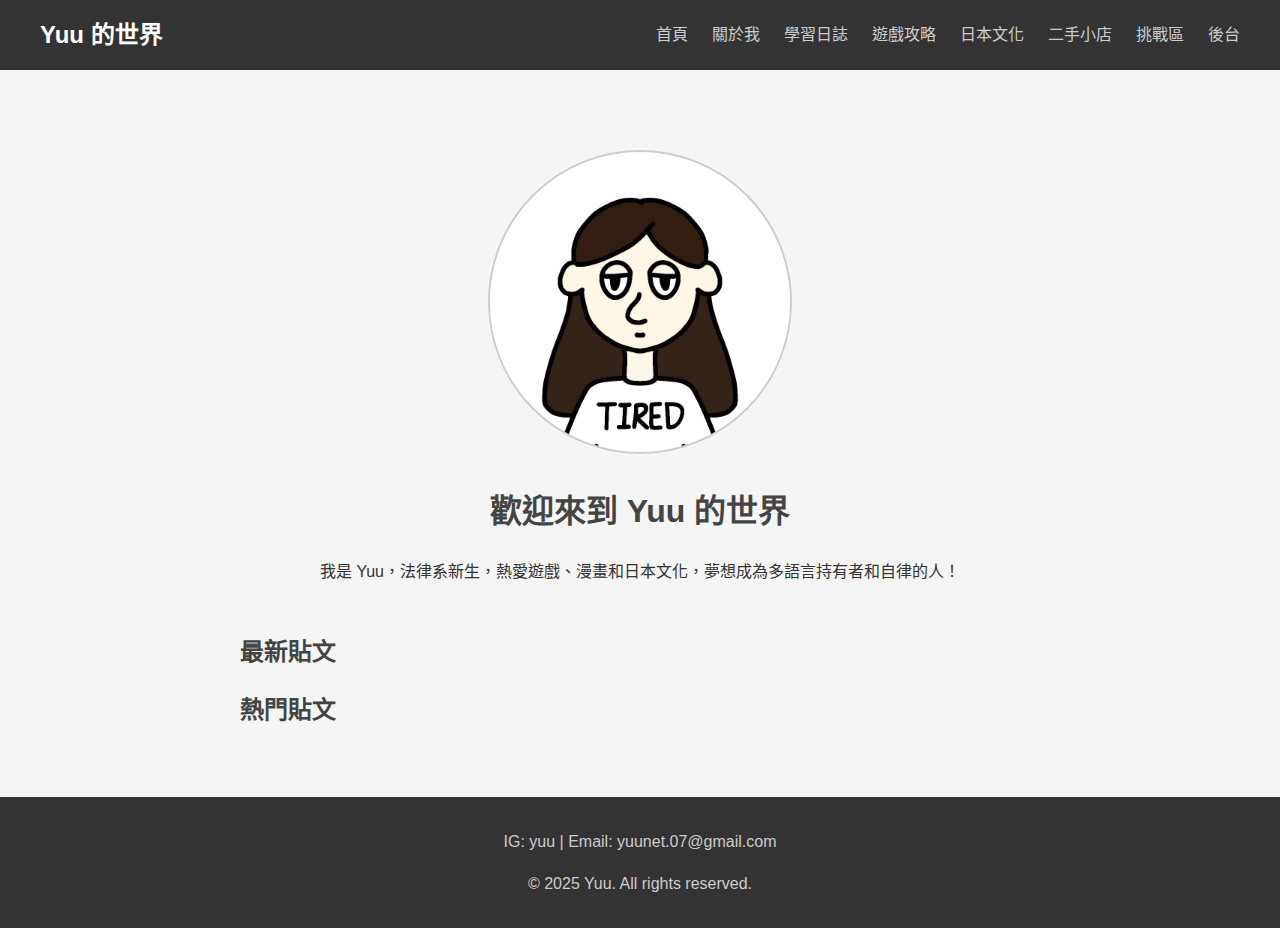
<file: index.html>
<!DOCTYPE html>
<html lang="zh-TW">
<head>
    <meta charset="UTF-8">
    <meta name="viewport" content="width=device-width, initial-scale=1.0">
    <link rel="stylesheet" href="style.css">
</head>
<body id="首頁">
    <header>
        <nav>
            <div class="logo">Yuu 的世界</div>
            <div class="hamburger">
                <span></span>
                <span></span>
                <span></span>
            </div>
            <ul>
                <li><a href="index.html">首頁</a></li>
                <li><a href="about.html">關於我</a></li>
                <li><a href="blog.html">學習日誌</a></li>
                <li><a href="games.html">遊戲攻略</a></li>
                <li><a href="japan.html">日本文化</a></li>
                <li><a href="shop.html">二手小店</a></li>
                <li><a href="challenges.html">挑戰區</a></li>
                <li class="dropdown">
                    <a href="admin.html">後台</a>
                    <div class="dropdown-content">
                        <a href="admin.html#post-section">後台投稿</a>
                        <a href="admin.html#manage-section">文章管理</a>
                        <a href="admin.html#shop-manage-section">商店管理</a>
                        <a href="admin.html#challenge-manage-section">挑戰管理</a>
                        <a href="admin.html#fan-submission-manage-section">粉絲投稿管理</a>
                        <a href="fan-submission.html" class="active">粉絲投稿</a>
                    </div>
                </li>
            </ul>
        </nav>
    </header>

    <main>
        <section id="home">
            <div class="profile">
                <img src="./圖片/頭像.jpg" alt="Yuu 的頭像" class="profile-img">
                <h1>歡迎來到 Yuu 的世界</h1>
                <p>我是 Yuu，法律系新生，熱愛遊戲、漫畫和日本文化，夢想成為多語言持有者和自律的人！</p>
            </div>
        </section>
            <section>
                 <h2>最新貼文</h2>
                <div id="latest-posts"></div>
            </section>
               <section>
                <h2>熱門貼文</h2>
                <div id="popular-posts"></div>
            </section>
     
    </main>

    <footer>
        <div class="contact">
            <p>IG: <a href="https://instagram.com/yuu">yuu</a> | Email: <a href="mailto:yuunet.07@gmail.com">yuunet.07@gmail.com</a></p>
        </div>
        <p>© 2025 Yuu. All rights reserved.</p>
    </footer>

    <script src="script.js"></script>
</body>
</html>
</file>
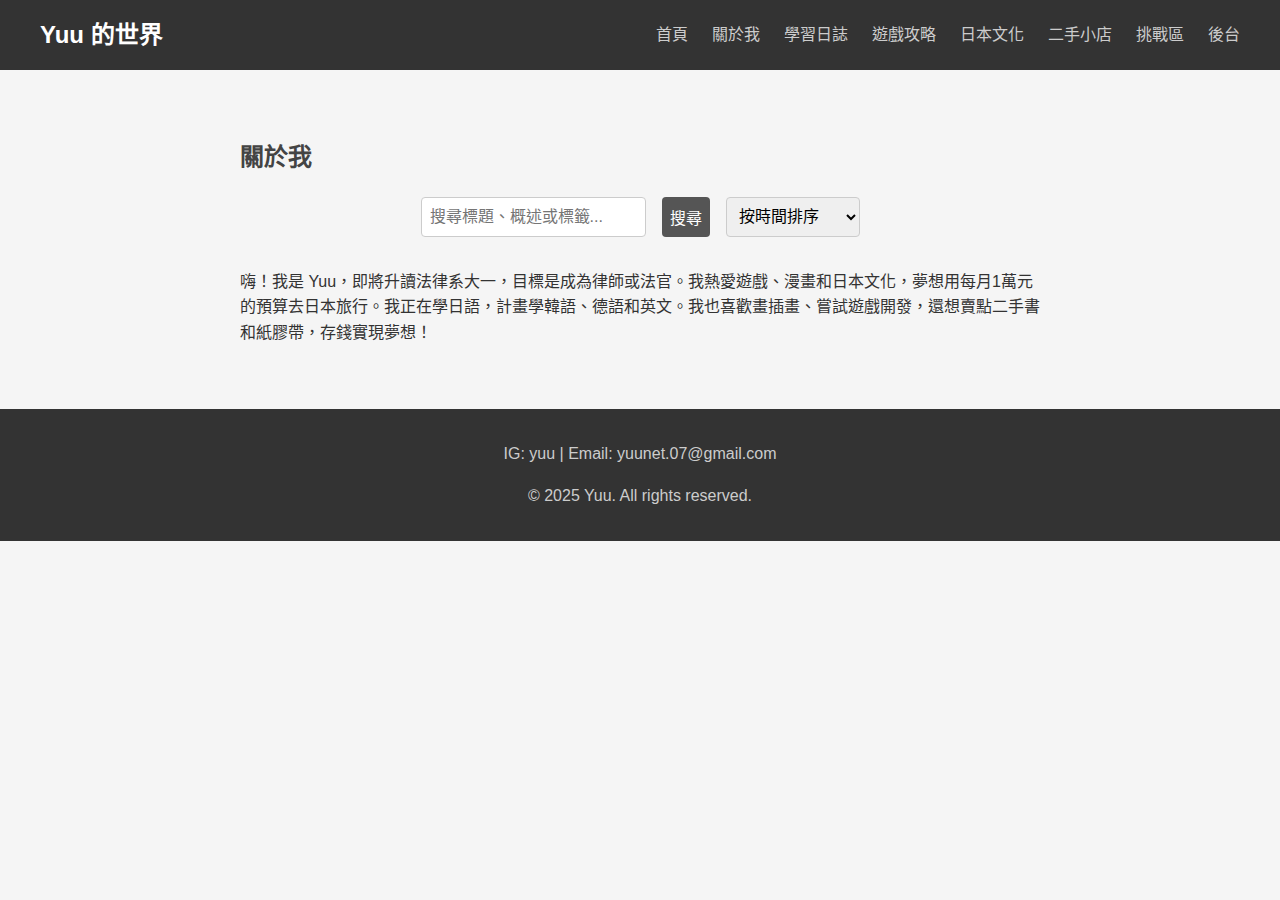
<file: about.html>
<!DOCTYPE html>
<html lang="zh-TW">
<head>
    <meta charset="UTF-8">
    <meta name="viewport" content="width=device-width, initial-scale=1.0">
    <title>關於我 - Yuu</title>
    <link rel="stylesheet" href="style.css">
</head>
<body>
    <header>
        <nav>
            <div class="logo">Yuu 的世界</div>
            <div class="hamburger">
                <span></span>
                <span></span>
                <span></span>
            </div>
            <ul>
                <li><a href="index.html">首頁</a></li>
                <li><a href="about.html">關於我</a></li>
                <li><a href="blog.html">學習日誌</a></li>
                <li><a href="games.html">遊戲攻略</a></li>
                <li><a href="japan.html">日本文化</a></li>
                <li><a href="shop.html">二手小店</a></li>
                <li><a href="challenges.html">挑戰區</a></li>
                <li class="dropdown">
                    <a href="admin.html">後台</a>
                    <div class="dropdown-content">
                        <a href="admin.html#post-section">後台投稿</a>
                        <a href="admin.html#manage-section">文章管理</a>
                        <a href="admin.html#shop-manage-section">商店管理</a>
                        <a href="admin.html#challenge-manage-section">挑戰管理</a>
                        <a href="admin.html#fan-submission-manage-section">粉絲投稿管理</a>
                        <a href="fan-submission.html" class="active">粉絲投稿</a>
                    </div>
                </li>
            </ul>
        </nav>
    </header>

    <main>
        <section id="about">
            <h2>關於我</h2>
            <div class="search-bar">
                <input type="text" id="search-input" placeholder="搜尋標題、概述或標籤...">
                <button id="search-button">搜尋</button>
                <select id="sort-method">
                    <option value="date">按時間排序</option>
                    <option value="views">按點閱率排序</option>
                </select>
            </div>
            <div id="tags"></div>
            <div id="posts"></div>
            <p>嗨！我是 Yuu，即將升讀法律系大一，目標是成為律師或法官。我熱愛遊戲、漫畫和日本文化，夢想用每月1萬元的預算去日本旅行。我正在學日語，計畫學韓語、德語和英文。我也喜歡畫插畫、嘗試遊戲開發，還想賣點二手書和紙膠帶，存錢實現夢想！</p>
        </section>
    </main>

    <footer>
        <div class="contact">
            <p>IG: <a href="https://instagram.com/yuu">yuu</a> | Email: <a href="mailto:yuunet.07@gmail.com">yuunet.07@gmail.com</a></p>
        </div>
        <p>© 2025 Yuu. All rights reserved.</p>
    </footer>

    <script src="script.js"></script>
</body>
</html>
</file>
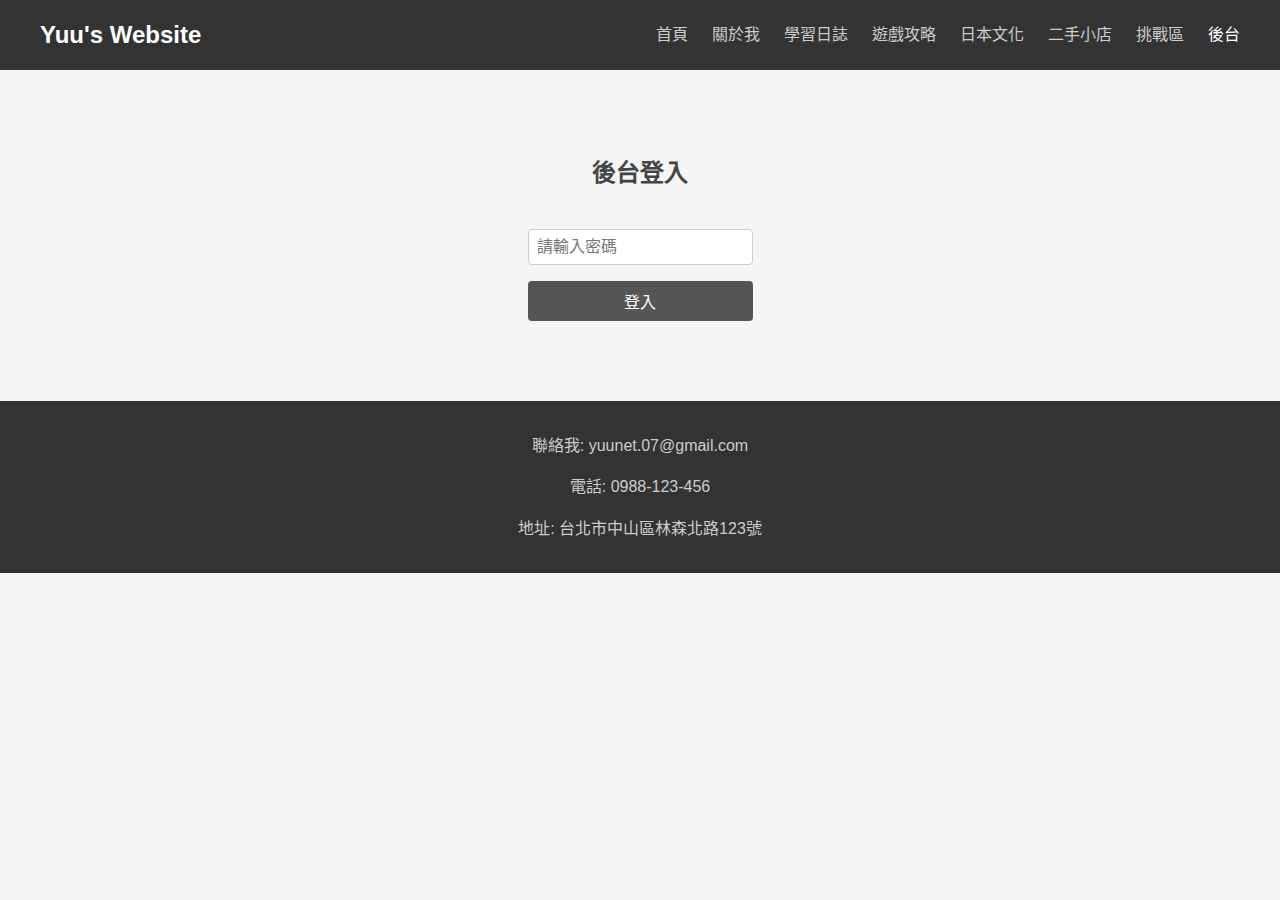
<file: admin.html>
<!DOCTYPE html>
<html lang="zh-TW">
<head>
    <meta charset="UTF-8">
    <meta name="viewport" content="width=device-width, initial-scale=1.0">
    <title>後台管理 - Yuu 的個人網站</title>
    <link rel="stylesheet" href="style.css">
</head>
<body>
    <header>
        <nav>
            <div class="logo">Yuu's Website</div>
            <div class="hamburger">
                <span></span>
                <span></span>
                <span></span>
            </div>
            <ul>
                <li><a href="index.html">首頁</a></li>
                <li><a href="about.html">關於我</a></li>
                <li><a href="blog.html">學習日誌</a></li>
                <li><a href="games.html">遊戲攻略</a></li>
                <li><a href="japan.html">日本文化</a></li>
                <li><a href="shop.html">二手小店</a></li>
                <li><a href="challenges.html">挑戰區</a></li>
                <li class="dropdown">
                    <a href="admin.html" class="active">後台</a>
                    <div class="dropdown-content">
                        <a href="admin.html#post-section">後台投稿</a>
                        <a href="admin.html#manage-section">文章管理</a>
                        <a href="admin.html#shop-manage-section">商店管理</a>
                        <a href="admin.html#challenge-manage-section">挑戰管理</a>
                        <a href="admin.html#fan-submission-manage-section">粉絲投稿管理</a>
                        <a href="fan-submission.html">粉絲投稿</a>
                    </div>
                </li>
            </ul>
        </nav>
    </header>
    <main id="admin">
        <section id="login" class="login center-form">
            <h2>後台登入</h2>
            <form onsubmit="login(event)">
                <input type="password" id="password" placeholder="請輸入密碼" required>
                <button type="submit">登入</button>
            </form>
        </section>
        <section id="post-section" class="hidden">
            <h2>後台投稿</h2>
            <form id="post-form" class="center-form">
                <select id="post-category" required>
                    <option value="blog">學習日誌</option>
                    <option value="games">遊戲攻略</option>
                    <option value="japan">日本文化</option>
                </select>
                <input type="text" id="post-tags" placeholder="標籤 (用逗號分隔)" required>
                <input type="text" id="post-title" placeholder="標題" required>
                <textarea id="post-summary" placeholder="摘要" required></textarea>
                <textarea id="post-content" placeholder="內容" required></textarea>
                <input type="file" id="post-image" accept="image/*">
                <input type="file" id="post-audio" accept="audio/*">
                <input type="datetime-local" id="schedule-date" placeholder="排程發文時間">
                <button type="submit">發佈</button>
            </form>
        </section>
        <section id="manage-section" class="hidden">
            <h2>文章管理</h2>
            <div id="admin-posts"></div>
        </section>
        <section id="shop-manage-section" class="hidden">
            <h2>商店管理</h2>
            <form id="product-form" class="center-form">
                <input type="text" id="product-name" placeholder="商品名稱" required>
                <input type="number" id="product-price" placeholder="價格" required>
                <input type="number" id="product-discount" placeholder="折扣 (0-1, 例如 0.8 表示 8 折)">
                <input type="file" id="product-image" accept="image/*">
                <button type="submit">新增商品</button>
            </form>
            <div id="products-manage"></div>
        </section>
        <section id="challenge-manage-section" class="hidden">
            <h2>挑戰管理</h2>
            <form id="challenge-form" class="center-form">
                <input type="text" id="challenge-title" placeholder="挑戰名稱" required>
                <textarea id="challenge-description" placeholder="挑戰描述" required></textarea>
                <input type="text" id="challenge-rules" placeholder="規則 (用逗號分隔)" required>
                <input type="text" id="challenge-tags" placeholder="標籤 (用逗號分隔)" required>
                <input type="number" id="challenge-total-days" placeholder="總天數 (例如 50)" required>
                <input type="file" id="challenge-image" accept="image/*">
                <input type="file" id="challenge-audio" accept="audio/*">
                <button type="submit">新增挑戰</button>
            </form>
            <div id="challenges-manage"></div>
        </section>
        <section id="fan-submission-manage-section" class="hidden">
            <h2>粉絲投稿管理</h2>
            <div id="fan-submissions"></div>
        </section>
    </main>
    <footer>
        <div class="contact">
            <p>聯絡我: <a href="mailto:yuunet.07@gmail.com">yuunet.07@gmail.com</a></p>
            <p>電話: 0988-123-456</p>
            <p>地址: 台北市中山區林森北路123號</p>
        </div>
    </footer>
    <script src="script.js"></script>
</body>
</html>
</file>
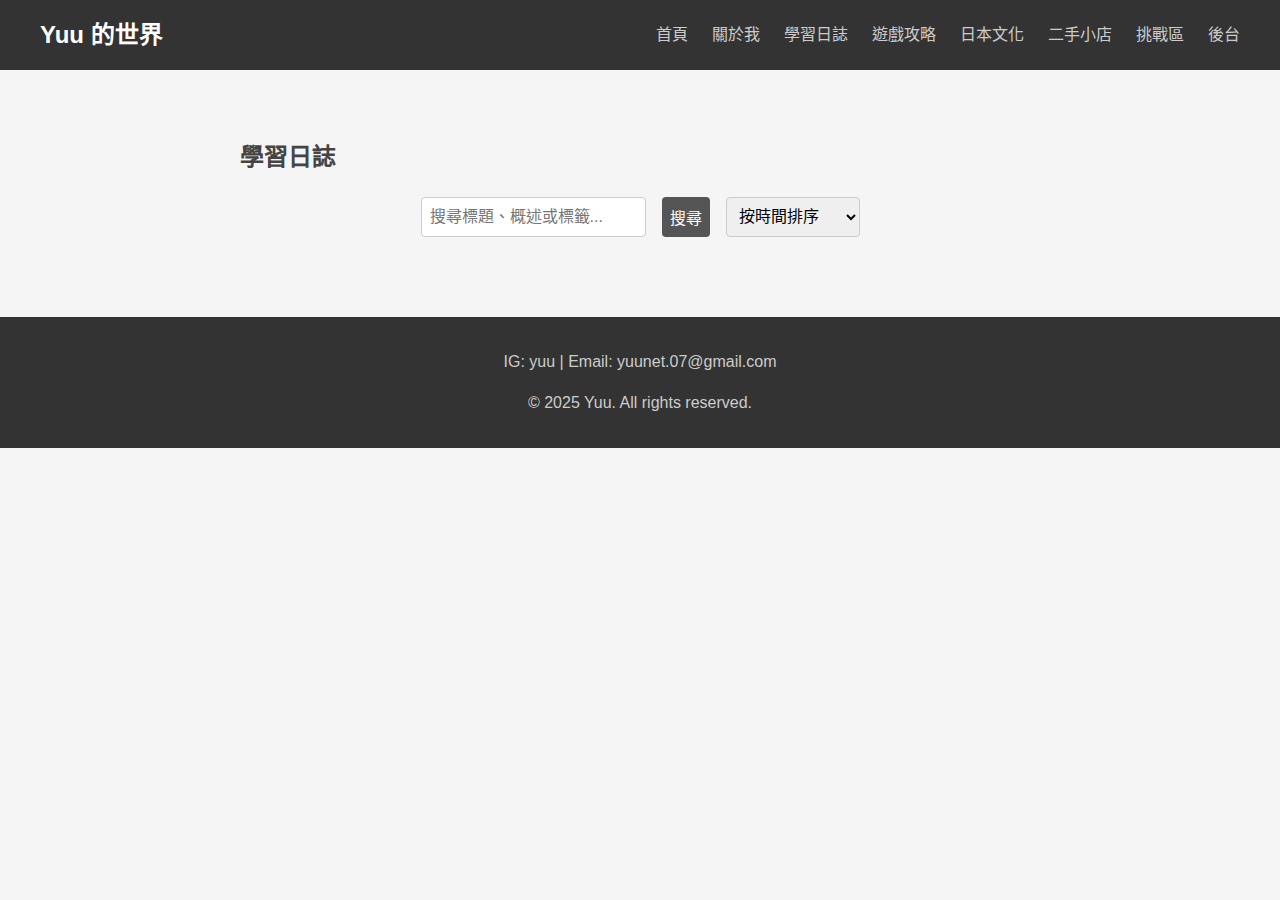
<file: blog.html>
<!DOCTYPE html>
<html lang="zh-TW">
<head>
    <meta charset="UTF-8">
    <meta name="viewport" content="width=device-width, initial-scale=1.0">
    <title>學習日誌 - Yuu</title>
    <link rel="stylesheet" href="style.css">
</head>
<body id="學習日誌">
    <header>
        <nav>
            <div class="logo">Yuu 的世界</div>
            <div class="hamburger">
                <span></span>
                <span></span>
                <span></span>
            </div>
            <ul>
                <li><a href="index.html">首頁</a></li>
                <li><a href="about.html">關於我</a></li>
                <li><a href="blog.html">學習日誌</a></li>
                <li><a href="games.html">遊戲攻略</a></li>
                <li><a href="japan.html">日本文化</a></li>
                <li><a href="shop.html">二手小店</a></li>
                <li><a href="challenges.html">挑戰區</a></li>
                <li class="dropdown">
                    <a href="admin.html">後台</a>
                    <div class="dropdown-content">
                        <a href="admin.html#post-section">後台投稿</a>
                        <a href="admin.html#manage-section">文章管理</a>
                        <a href="admin.html#shop-manage-section">商店管理</a>
                        <a href="admin.html#challenge-manage-section">挑戰管理</a>
                        <a href="admin.html#fan-submission-manage-section">粉絲投稿管理</a>
                        <a href="fan-submission.html" class="active">粉絲投稿</a>
                    </div>
                </li>
            </ul>
        </nav>
    </header>

    <main>
        <section id="blog">
            <h2>學習日誌</h2>
            <div class="search-bar" id="posts-filter">
                 <input type="text" id="search" placeholder="搜尋標題、概述或標籤...">
                 <button id="search-button">搜尋</button>
                 <select id="sort-method">
                     <option value="date">按時間排序</option>
                     <option value="views">按點閱率排序</option>
                 </select>
            </div>
            <div id="tags"></div>
            <div id="posts"></div>
        </section>
    </main>

    <footer>
        <div class="contact">
            <p>IG: <a href="https://instagram.com/yuu">yuu</a> | Email: <a href="mailto:yuunet.07@gmail.com">yuunet.07@gmail.com</a></p>
        </div>
        <p>© 2025 Yuu. All rights reserved.</p>
    </footer>

    <script src="script.js"></script>
</body>
</html>
</file>
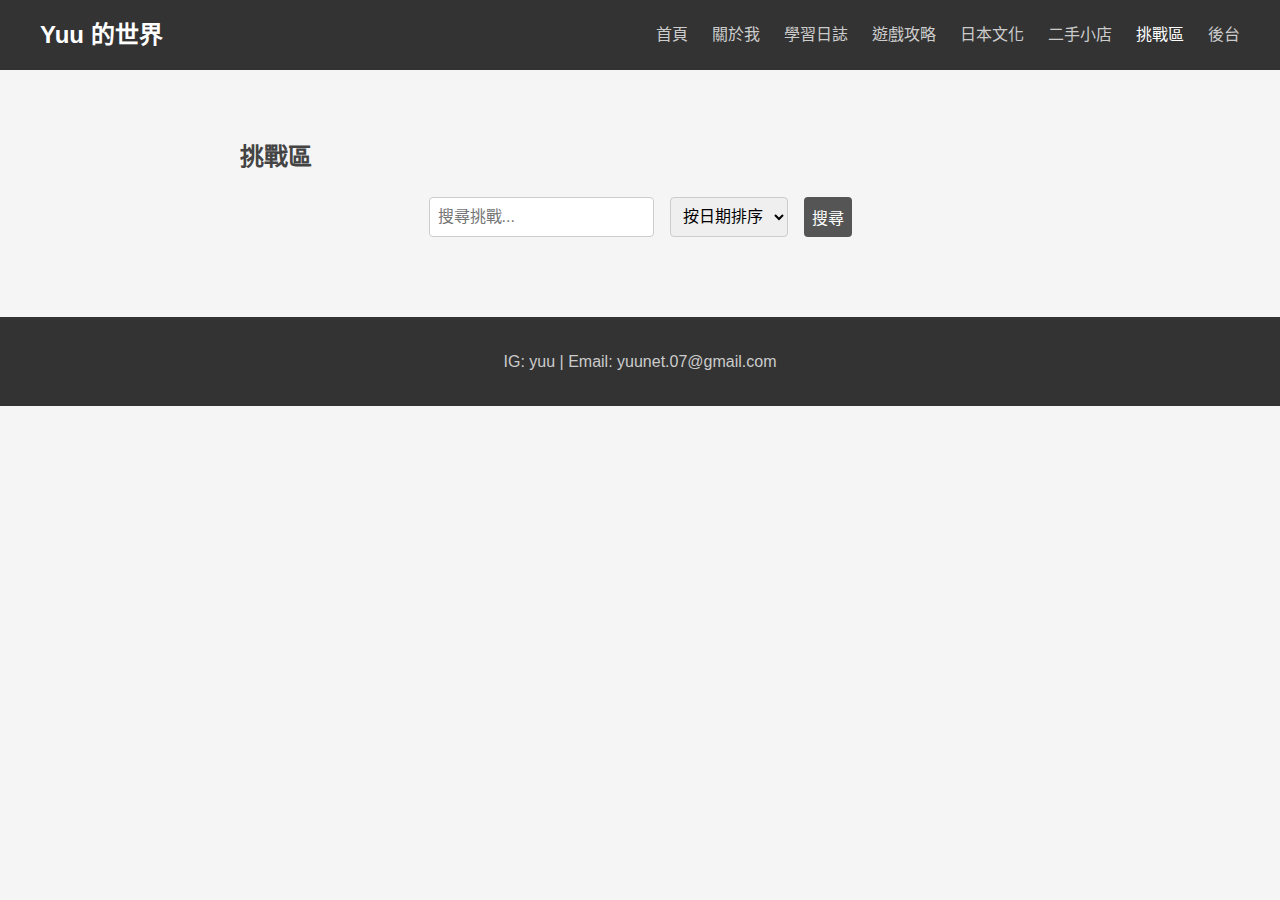
<file: challenges.html>
<!DOCTYPE html>
<html lang="zh-TW">
<head>
    <meta charset="UTF-8">
    <meta name="viewport" content="width=device-width, initial-scale=1.0">
    <title>挑戰區 - Yuu 的個人網站</title>
    <link rel="stylesheet" href="style.css">
</head>
<body>
    <header>
        <nav>
            <div class="logo">Yuu 的世界</div>
            <div class="hamburger">
                <span></span>
                <span></span>
                <span></span>
            </div>
            <ul>
                <li><a href="index.html">首頁</a></li>
                <li><a href="about.html">關於我</a></li>
                <li><a href="blog.html">學習日誌</a></li>
                <li><a href="games.html">遊戲攻略</a></li>
                <li><a href="japan.html">日本文化</a></li>
                <li><a href="shop.html">二手小店</a></li>
                <li><a href="challenges.html" class="active">挑戰區</a></li>
                <li class="dropdown">
                    <a href="admin.html">後台</a>
                    <div class="dropdown-content">
                        <a href="admin.html#post-section">後台投稿</a>
                        <a href="admin.html#manage-section">文章管理</a>
                        <a href="admin.html#shop-manage-section">商店管理</a>
                        <a href="fan-submission.html">粉絲投稿</a>
                    </div>
                </li>
            </ul>
        </nav>
    </header>
    <main>
        <h2>挑戰區</h2>
        <div class="search-bar">
            <input type="text" id="search-input" placeholder="搜尋挑戰...">
            <select id="sort-method">
                <option value="date">按日期排序</option>
                <option value="progress">按進度排序</option>
            </select>
            <button id="search-button">搜尋</button>
        </div>
        <div id="tags"></div>
        <div id="challenges"></div>
    </main>
    <footer>
        <div class="contact">
            <p>IG: <a href="https://instagram.com/yuu">yuu</a> | Email: <a href="mailto:yuunet.07@gmail.com">yuunet.07@gmail.com</a></p>
        </div>
    </footer>
    <script src="script.js"></script>
</body>
</html>
</file>
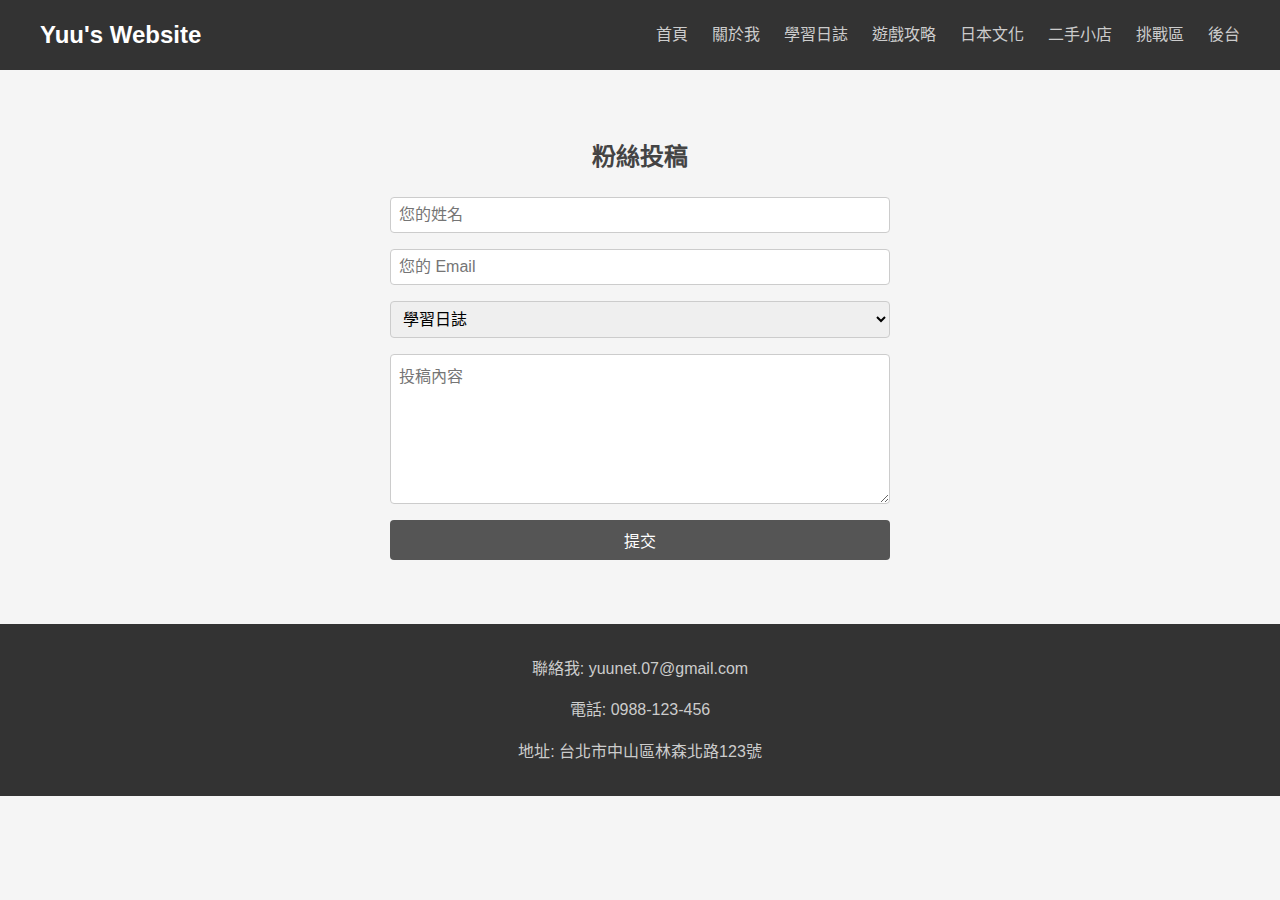
<file: fan-submission.html>
<!DOCTYPE html>
<html lang="zh-TW">
<head>
    <meta charset="UTF-8">
    <meta name="viewport" content="width=device-width, initial-scale=1.0">
    <title>粉絲投稿 - Yuu 的個人網站</title>
    <link rel="stylesheet" href="style.css">
</head>
<body>
    <header>
        <nav>
            <div class="logo">Yuu's Website</div>
            <div class="hamburger">
                <span></span>
                <span></span>
                <span></span>
            </div>
            <ul>
                <li><a href="index.html">首頁</a></li>
                <li><a href="about.html">關於我</a></li>
                <li><a href="blog.html">學習日誌</a></li>
                <li><a href="games.html">遊戲攻略</a></li>
                <li><a href="japan.html">日本文化</a></li>
                <li><a href="shop.html">二手小店</a></li>
                <li><a href="challenges.html">挑戰區</a></li>
                <li class="dropdown">
                    <a href="admin.html">後台</a>
                    <div class="dropdown-content">
                        <a href="admin.html#post-section">後台投稿</a>
                        <a href="admin.html#manage-section">文章管理</a>
                        <a href="admin.html#shop-manage-section">商店管理</a>
                        <a href="admin.html#challenge-manage-section">挑戰管理</a>
                        <a href="admin.html#fan-submission-manage-section">粉絲投稿管理</a>
                        <a href="fan-submission.html" class="active">粉絲投稿</a>
                    </div>
                </li>
            </ul>
        </nav>
    </header>
    <main>
        <h2 class="fan-submission-title">粉絲投稿</h2>
        <form id="fan-form" class="center-form">
            <input type="text" id="fan-name" placeholder="您的姓名" required>
            <input type="email" id="fan-email" placeholder="您的 Email" required>
            <select id="fan-category" required>
                <option value="blog">學習日誌</option>
                <option value="games">遊戲攻略</option>
                <option value="japan">日本文化</option>
                <option value="challenges">挑戰區</option>
            </select>
            <textarea id="fan-content" placeholder="投稿內容" required></textarea>
            <button type="submit">提交</button>
        </form>
    </main>
    <footer>
        <div class="contact">
            <p>聯絡我: <a href="mailto:yuunet.07@gmail.com">yuunet.07@gmail.com</a></p>
            <p>電話: 0988-123-456</p>
            <p>地址: 台北市中山區林森北路123號</p>
        </div>
    </footer>
    <script src="script.js"></script>
</body>
</html>
</file>
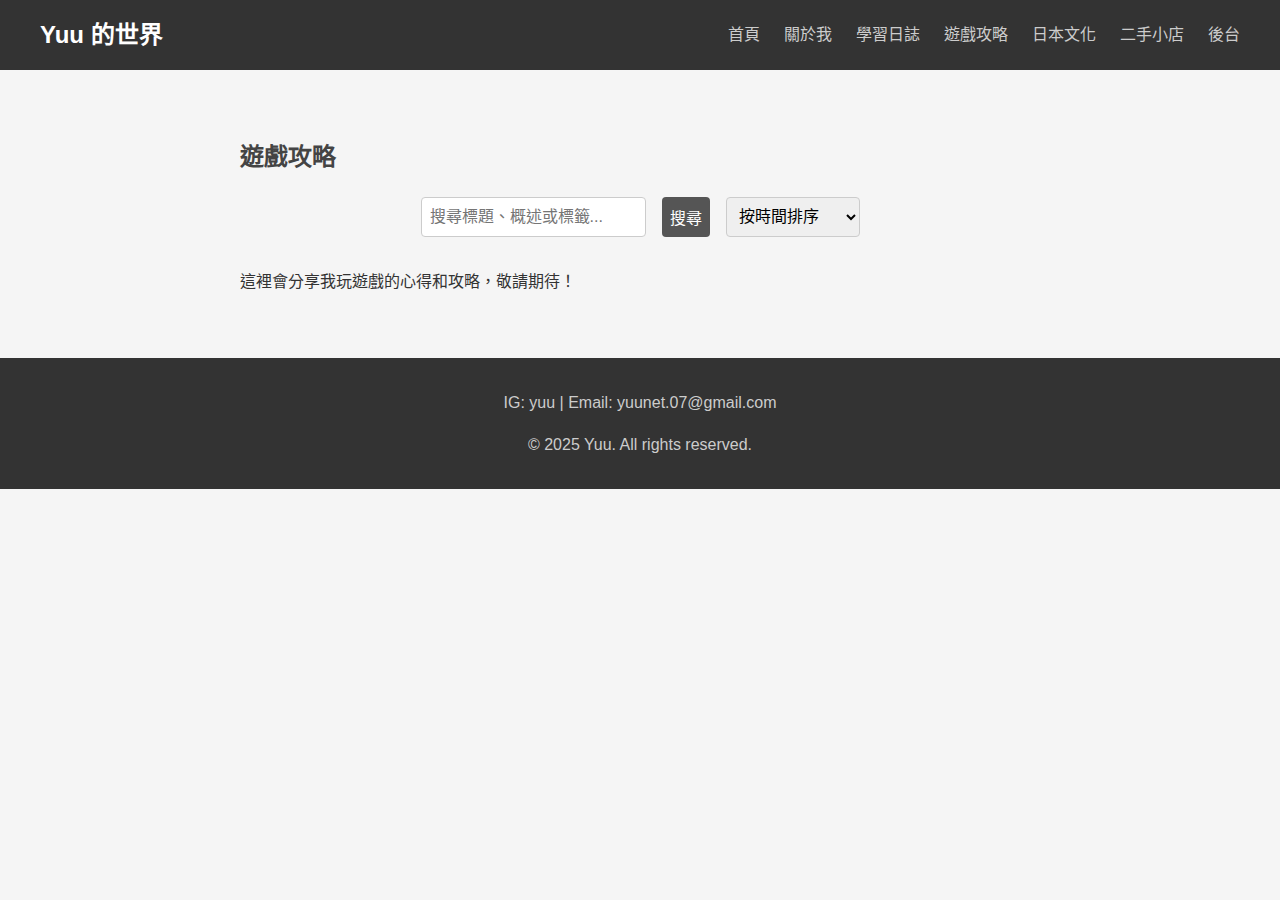
<file: games.html>
<!DOCTYPE html>
<html lang="zh-TW">
<head>
    <meta charset="UTF-8">
    <meta name="viewport" content="width=device-width, initial-scale=1.0">
    <title>遊戲攻略 - Yuu</title>
    <link rel="stylesheet" href="style.css">
</head>
<body>
    <header>
        <nav>
    <div class="logo">Yuu 的世界</div>
    <div class="hamburger">
        <span></span>
        <span></span>
        <span></span>
    </div>
    <ul>
        <li><a href="index.html">首頁</a></li>
        <li><a href="about.html">關於我</a></li>
        <li><a href="blog.html">學習日誌</a></li>
        <li><a href="games.html">遊戲攻略</a></li>
        <li><a href="japan.html">日本文化</a></li>
        <li><a href="shop.html">二手小店</a></li>
        <li class="dropdown">
            <a href="#" class="dropbtn">後台</a>
            <div class="dropdown-content">
                <a href="admin.html#post">後台投稿</a>
                <a href="admin.html#manage">文章管理</a>
                <a href="admin.html#fan">粉絲投稿</a>
            </div>
        </li>
    </ul>
</nav>
    </header>

    <main>
        <section id="games">
            <h2>遊戲攻略</h2>
            <div class="search-bar">
                 <input type="text" id="search-input" placeholder="搜尋標題、概述或標籤...">
                 <button id="search-button">搜尋</button>
                 <select id="sort-method">
                     <option value="date">按時間排序</option>
                     <option value="views">按點閱率排序</option>
                 </select>
            </div>
            <div id="tags"></div>
            <div id="posts"></div>
            <p>這裡會分享我玩遊戲的心得和攻略，敬請期待！</p>
        </section>
    </main>

    <footer>
        <div class="contact">
            <p>IG: <a href="https://instagram.com/yuu">yuu</a> | Email: <a href="mailto:yuunet.07@gmail.com">yuunet.07@gmail.com</a></p>
        </div>
        <p>© 2025 Yuu. All rights reserved.</p>
    </footer>

    <script src="script.js"></script>
</body>
</html>
</file>
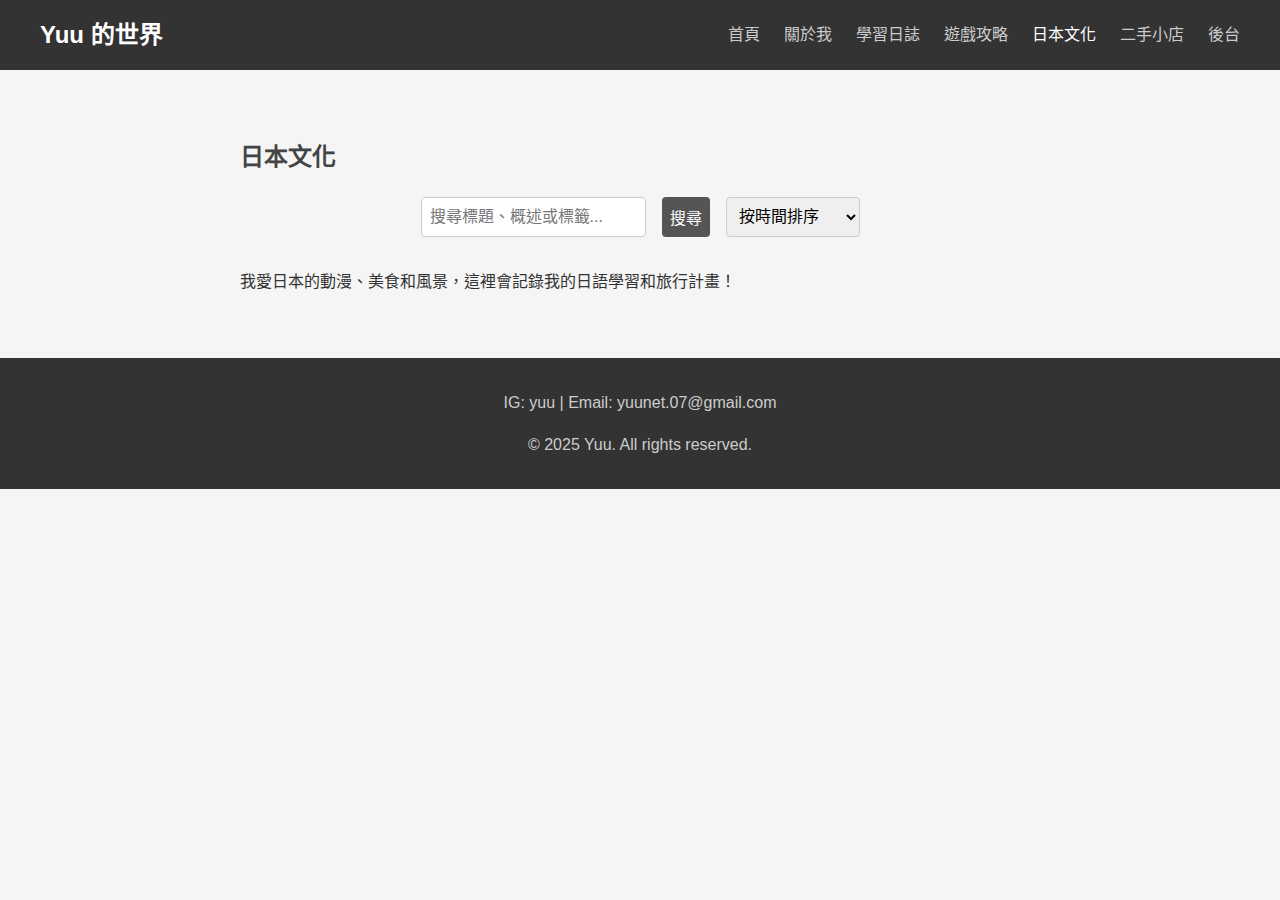
<file: japan.html>
<!DOCTYPE html>
<html lang="zh-TW">
<head>
    <meta charset="UTF-8">
    <meta name="viewport" content="width=device-width, initial-scale=1.0">
    <title>日本文化 - Yuu</title>
    <link rel="stylesheet" href="style.css">
</head>
<body>
    <header>
        <nav>
            <div class="logo">Yuu 的世界</div>
            <ul>
                <li><a href="index.html">首頁</a></li>
                <li><a href="about.html">關於我</a></li>
                <li><a href="blog.html">學習日誌</a></li>
                <li><a href="games.html">遊戲攻略</a></li>
                <li><a href="japan.html" class="active">日本文化</a></li>
                <li><a href="shop.html">二手小店</a></li>
                <li class="dropdown">
                    <a href="#" class="dropbtn">後台</a>
                    <div class="dropdown-content">
                        <a href="admin.html#post">後台投稿</a>
                        <a href="admin.html#manage">文章管理</a>
                        <a href="admin.html#fan">粉絲投稿</a>
                    </div>
                </li>
            </ul>
        </nav>
    </header>

    <main>
        <section id="japan">
            <h2>日本文化</h2>
            <div class="search-bar">
                 <input type="text" id="search-input" placeholder="搜尋標題、概述或標籤...">
                 <button id="search-button">搜尋</button>
                 <select id="sort-method">
                     <option value="date">按時間排序</option>
                     <option value="views">按點閱率排序</option>
                 </select>
            </div>
            <div id="tags"></div>
            <div id="posts"></div>
            <p>我愛日本的動漫、美食和風景，這裡會記錄我的日語學習和旅行計畫！</p>
        </section>
    </main>

    <footer>
        <div class="contact">
            <p>IG: <a href="https://instagram.com/yuu">yuu</a> | Email: <a href="mailto:yuunet.07@gmail.com">yuunet.07@gmail.com</a></p>
        </div>
        <p>© 2025 Yuu. All rights reserved.</p>
    </footer>

    <script src="script.js"></script>
</body>
</html>
</file>
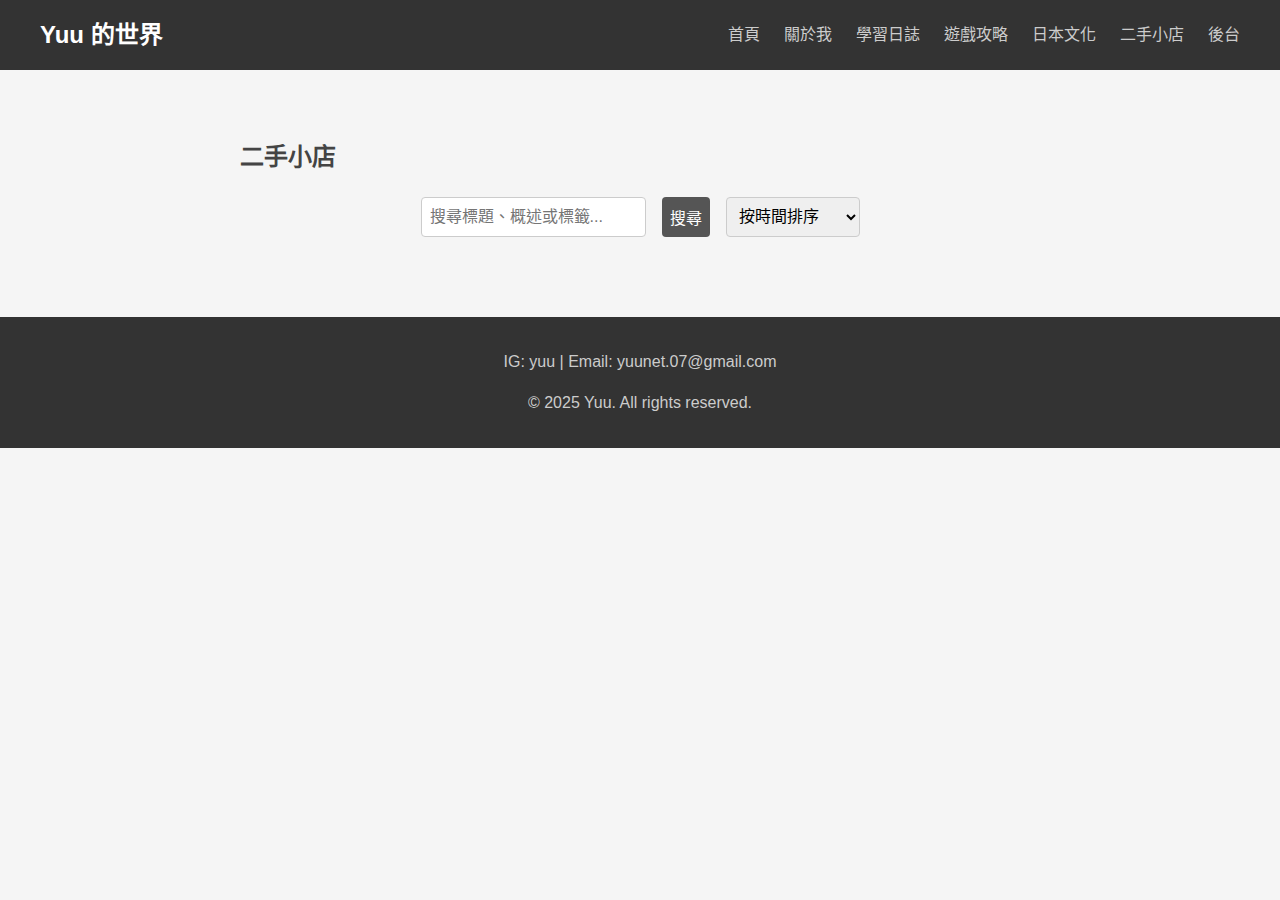
<file: shop.html>
<!DOCTYPE html>
<html lang="zh-TW">
<head>
    <meta charset="UTF-8">
    <meta name="viewport" content="width=device-width, initial-scale=1.0">
    <title>二手小店 - Yuu</title>
    <link rel="stylesheet" href="style.css">
</head>
<body>
    <header>
        <nav>
    <div class="logo">Yuu 的世界</div>
    <div class="hamburger">
        <span></span>
        <span></span>
        <span></span>
    </div>
    <ul>
        <li><a href="index.html">首頁</a></li>
        <li><a href="about.html">關於我</a></li>
        <li><a href="blog.html">學習日誌</a></li>
        <li><a href="games.html">遊戲攻略</a></li>
        <li><a href="japan.html">日本文化</a></li>
        <li><a href="shop.html">二手小店</a></li>
        <li class="dropdown">
            <a href="#" class="dropbtn">後台</a>
            <div class="dropdown-content">
                <a href="admin.html#post">後台投稿</a>
                <a href="admin.html#manage">文章管理</a>
                <a href="admin.html#fan">粉絲投稿</a>
            </div>
        </li>
    </ul>
</nav>
    </header>

    <main>
        <section id="shop">
            <h2>二手小店</h2>
            <div class="search-bar">
                 <input type="text" id="search-input" placeholder="搜尋標題、概述或標籤...">
                 <button id="search-button">搜尋</button>
                 <select id="sort-method">
                     <option value="date">按時間排序</option>
                     <option value="views">按點閱率排序</option>
                 </select>
            </div>
            <div id="tags"></div>
            <div id="posts"></div>
            <div id="products"></div>
        </section>
    </main>

    <footer>
        <div class="contact">
            <p>IG: <a href="https://instagram.com/yuu">yuu</a> | Email: <a href="mailto:yuunet.07@gmail.com">yuunet.07@gmail.com</a></p>
        </div>
        <p>© 2025 Yuu. All rights reserved.</p>
    </footer>

    <script src="script.js"></script>
</body>
</html>
</file>
<file: style.css>
body {
    margin: 0;
    font-family: Arial, sans-serif;
    background-color: #f5f5f5;
    color: #333;
    line-height: 1.6;
}

header {
    background-color: #333;
    padding: 1rem;
    position: sticky;
    top: 0;
    z-index: 100;
}

nav {
    display: flex;
    justify-content: space-between;
    align-items: center;
    max-width: 1200px;
    margin: 0 auto;
}

.logo {
    color: #fff;
    font-size: 1.5rem;
    font-weight: bold;
}

nav ul {
    list-style: none;
    display: flex;
    gap: 1.5rem;
    margin: 0;
    padding: 0;
}

nav a {
    color: #ccc;
    text-decoration: none;
    transition: color 0.3s;
}

nav a:hover, nav a.active {
    color: #fff;
}

.dropdown {
    position: relative;
}

.dropdown-content {
    display: none;
    position: absolute;
    background-color: #333;
    min-width: 160px;
    box-shadow: 0 8px 16px rgba(0,0,0,0.2);
    z-index: 1;
}

.dropdown-content a {
    color: #ccc;
    padding: 12px 16px;
    display: block;
}

.dropdown-content a:hover {
    background-color: #555;
}

.dropdown:hover .dropdown-content {
    display: block;
}

.hamburger {
    display: none;
    flex-direction: column;
    justify-content: space-between;
    width: 30px;
    height: 20px;
    cursor: pointer;
}

.hamburger span {
    background-color: #fff;
    height: 3px;
    width: 100%;
    transition: all 0.3s ease;
}

.hamburger.active span:nth-child(1) {
    transform: rotate(45deg) translate(5px, 5px);
}

.hamburger.active span:nth-child(2) {
    opacity: 0;
}

.hamburger.active span:nth-child(3) {
    transform: rotate(-45deg) translate(7px, -7px);
}

main {
    max-width: 800px;
    margin: 2rem auto;
    padding: 1rem;
}

.profile {
    text-align: center;
    margin-bottom: 3rem;
}

.profile-img {
    width: 300px;
    height: 300px;
    border-radius: 50%;
    object-fit: cover;
    margin: 2rem auto;
    border: 2px solid #ccc;
    display: block;
}

h1 {
    color: #444;
    text-align: center;
}

h2 {
    color: #444;
}

:where(#home, #admin) h2 {
    text-align: center;
}

:where(#about, #blog, #games, #japan, #shop, #challenges) h2 {
    text-align: left;
}

.fan-submission-title {
    text-align: center;
}

.search-bar {
    display: flex;
    gap: 1rem;
    justify-content: center;
    margin-bottom: 1rem;
}

.search-bar input, .search-bar select, .search-bar button {
    padding: 0.5rem;
    font-size: 1rem;
    border: 1px solid #ccc;
    border-radius: 4px;
}

.search-bar button {
    background-color: #555;
    color: #fff;
    border: none;
    cursor: pointer;
    transition: background-color 0.3s;
}

.search-bar button:hover {
    background-color: #777;
}

#tags {
    margin-bottom: 1rem;
    display: flex;
    flex-wrap: wrap;
    gap: 0.5rem;
}

.tag {
    background-color: #ccc;
    padding: 0.3rem 0.6rem;
    border-radius: 4px;
    cursor: pointer;
}

.tag:hover {
    background-color: #aaa;
}

.post, .challenge, .product {
    background-color: #fff;
    padding: 1rem;
    margin: 1rem 0;
    border-radius: 4px;
    box-shadow: 0 2px 4px rgba(0, 0, 0, 0.1);
}

.post.full, .challenge.full {
    cursor: default;
}

.post img, .challenge img, .product img {
    max-width: 100%;
    height: auto;
    margin: 0.5rem 0;
}

.post audio, .challenge audio {
    width: 100%;
    margin: 0.5rem 0;
}

.like-btn {
    background: none;
    border: none;
    cursor: pointer;
    font-size: 1.2rem;
}

.product p {
    margin: 0.5rem 0;
}

.product .condition {
    color: #f39c12;
    font-weight: bold;
}

form {
    display: flex;
    flex-direction: column;
    gap: 1rem;
    max-width: 500px;
    margin: 1rem 0;
}

.center-form {
    margin: 1rem auto;
    max-width: 600px;
    display: flex;
    flex-direction: column;
    align-items: center;
}

.center-form input,
.center-form textarea,
.center-form select,
.center-form button {
    width: 100%;
    max-width: 500px;
    box-sizing: border-box;
}

input, textarea, select, button {
    padding: 0.5rem;
    font-size: 1rem;
    border: 1px solid #ccc;
    border-radius: 4px;
}

textarea {
    height: 150px;
    resize: vertical;
}

button {
    background-color: #555;
    color: #fff;
    border: none;
    cursor: pointer;
    transition: background-color 0.3s;
}

button:hover {
    background-color: #777;
}

.login {
    text-align: center;
}

.hidden {
    display: none;
}

footer {
    text-align: center;
    padding: 1rem;
    background-color: #333;
    color: #ccc;
}

footer .contact {
    margin-bottom: 1rem;
}

footer .contact a {
    color: #ccc;
    text-decoration: none;
}

footer .contact a:hover {
    color: #fff;
}

@media (max-width: 600px) {
    nav {
        position: relative;
    }

    nav ul {
        display: none;
        flex-direction: column;
        position: absolute;
        top: 100%;
        left: 0;
        right: 0;
        background: rgba(0, 0, 0, 0.9);
        padding: 1rem;
        transform: translateX(-100%);
        transition: transform 0.3s ease-in-out;
        z-index: 99;
    }

    nav ul.active {
        display: flex;
        transform: translateX(0);
    }

    nav ul li {
        margin: 0.5rem 0;
    }

    .dropdown-content {
        position: static;
        box-shadow: none;
        background: transparent;
        padding-left: 1rem;
    }

    .hamburger {
        display: flex;
    }

    main {
        margin-top: 4rem;
    }

    .search-bar {
        flex-direction: column;
    }

    .profile-img {
        width: 200px;
        height: 200px;
    }

    .center-form input,
    .center-form textarea,
    .center-form select,
    .center-form button {
        width: 100%;
        max-width: 100%;
    }
}
</file>
